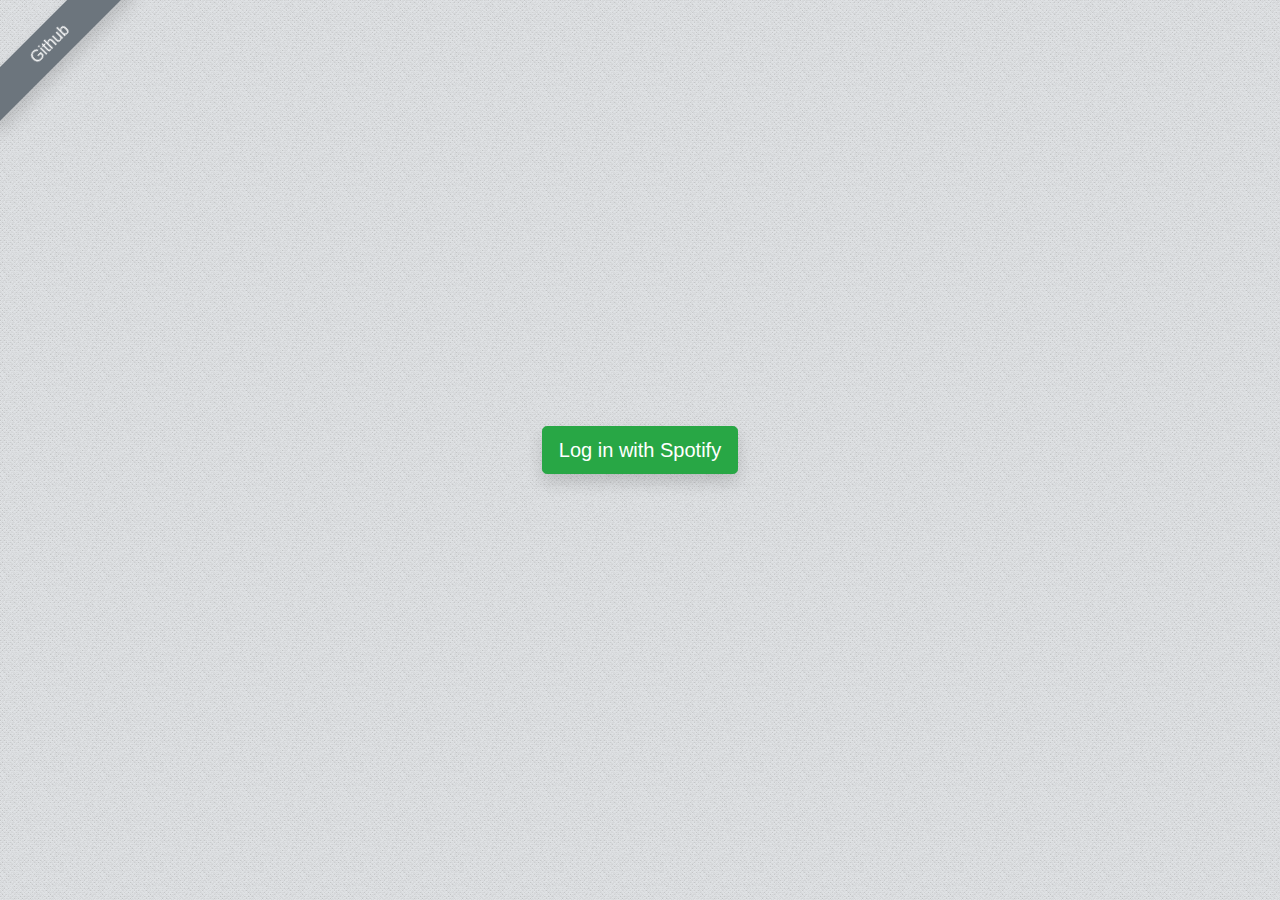
<file: templates/index.html>
<!DOCTYPE html>

<head>
  <title>Live Song Stats</title>
  <meta name='viewport' content='width=device-width, initial-scale=1'>
  <link rel='icon' href='../static/images/favicon.ico'>
  <link rel='shortcut icon' href='data:image/x-icon;,' type='image/x-icon'> 
  <link rel='stylesheet' href='https://stackpath.bootstrapcdn.com/bootstrap/4.4.1/css/bootstrap.min.css'>
  <link href='../static/css/master.css?v=1.19' rel='stylesheet'> 
  <script src='https://ajax.googleapis.com/ajax/libs/jquery/3.3.1/jquery.min.js'></script>
</head>

<html class='h-100'>
  <body class='h-100'>
    <main role='main' class='container-fluid h-100'>
      <div class='row h-100'>
        <a class='btn btn-lg btn-success shadow mx-auto my-auto' href="{{ url_for('login') }}">
          Log in with Spotify
        </a>
      </div>
      <a class='btn btn-secondary top-left sticky shadow' 
      href='https://github.com/bryantinge/Live-Song-Stats' target='_blank'>
        Github
      </a>
    </main>
  </body>
</html>
</file>
<file: static/css/master.css>
body {
  background-color: #e9ecef;
  background-image: url('../images/dotnoise-light-grey.png');
}

.btn:focus {
  outline: none;
}

.row {
  height: 100vh;
}

.album-art {
  box-shadow: 10px 10px 5px grey;
  display: none;
  max-width: 75%;
  margin-top: 80px;
}

.track-iden {
  width: 290px;
  max-width: 70%;
  text-align: center;
  display: none;
}

.col-lyrics {
  background-color: #dee1e3;
  background-image: url('../images/dotnoise-light-grey.png');
}

.lyrics {
  height: 83vh;
  overflow: auto;
  display: none;
  padding-left: 9%;
  padding-right: 6.5%;
}

#lyricBody::-webkit-scrollbar-track {
  -webkit-box-shadow: inset 0 0 6px rgba(0,0,0,0.3);
  border-radius: 10px;
  background-color: #F5F5F5;
}

#lyricBody::-webkit-scrollbar {
  width: 10px;
  background-color: #e9ecef;
  background-image: url('../images/dotnoise-light-grey.png');
}

#lyricBody::-webkit-scrollbar-thumb {
  border-radius: 10px;
  -webkit-box-shadow: inset 0 0 6px rgba(0,0,0,.3);
  background-color: #6c757d;
}

.track-analysis {
  display: none;
  width: 290px;
  max-width: 70%;
  text-align: center;
}

.form-control {
  caret-color: transparent;
  background-color: #F5F5F5;  
}

.form-control:focus {
  background-color: #F5F5F5; 
  border-color: #dc3545;
  box-shadow: 0px 1px 1px rgba(0, 0, 0, 0.075) inset, 0px 0px 8px rgba(220, 53, 69, 0.5);
}

.loop-input {
  padding-left: 25%;
  padding-right: 25%;
}

.no-wrap {
  white-space: nowrap;
}

.btn.top-left {
  width: 200px;
  position: absolute;
  top: 25px;
  left: -50px;
  transform: rotate(-45deg);
  -webkit-transform: rotate(-45deg);
  text-align: center;
}

.btn.shadow {
  box-shadow: 0 0 3px rgba(0,0,0,.3);
}

.btn.sticky {
  position: fixed;
}

.lds-ellipsis {
  display: inline-block;
  position: relative;
  width: 80px;
  height: 80px;
}

.lds-ellipsis div {
  position: absolute;
  top: 33px;
  width: 13px;
  height: 13px;
  border-radius: 50%;
  background: #000000;
  animation-timing-function: cubic-bezier(0, 1, 1, 0);
}

.lds-ellipsis div:nth-child(1) {
  left: 8px;
  animation: lds-ellipsis1 0.6s infinite;
}

.lds-ellipsis div:nth-child(2) {
  left: 8px;
  animation: lds-ellipsis2 0.6s infinite;
}

.lds-ellipsis div:nth-child(3) {
  left: 32px;
  animation: lds-ellipsis2 0.6s infinite;
}

.lds-ellipsis div:nth-child(4) {
  left: 56px;
  animation: lds-ellipsis3 0.6s infinite;
}

::-webkit-scrollbar {
    width: 0px;
    background: transparent;
}

@keyframes lds-ellipsis1 {
  0% {
    transform: scale(0);
  }
  100% {
    transform: scale(1);
  }
}

@keyframes lds-ellipsis3 {
  0% {
    transform: scale(1);
  }
  100% {
    transform: scale(0);
  }
}

@keyframes lds-ellipsis2 {
  0% {
    transform: translate(0, 0);
  }
  100% {
    transform: translate(24px, 0);
  }
}
</file>
